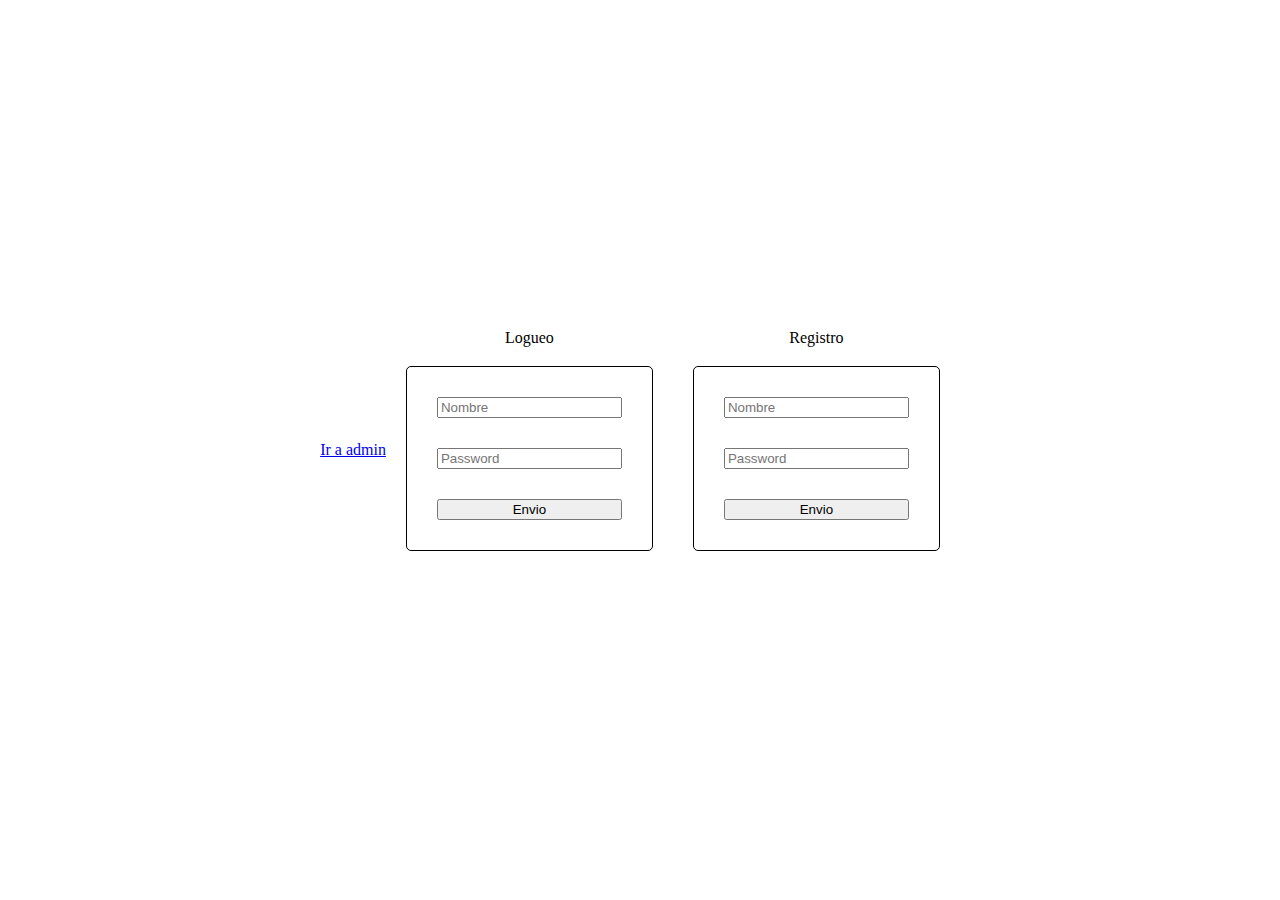
<file: public/index.html>
<!DOCTYPE html>
<html lang="en">
<head>
    <meta charset="UTF-8">
    <meta name="viewport" content="width=device-width, initial-scale=1.0">
    <title>Document</title>
    <script src="./js/index_formularios.js" async type="module"></script>
    <link rel="stylesheet" href="./css/reset_estilos.css">
    <link rel="preconnect" href="https://fonts.googleapis.com">
    <link rel="preconnect" href="https://fonts.gstatic.com" crossorigin>
    <link href="https://fonts.googleapis.com/css2?family=Quicksand:wght@300..700&display=swap" rel="stylesheet">
    <link rel="stylesheet" href="./css/estilos_logueo.css">
    <!-- <link rel="import" href="./html/admin.html"> -->
</head>
<body>
    <a href="/administrador">Ir a admin</a>

    <!-- <form action="/logueo" method="post"> -->
        <div>
            <h3>Logueo</h3>
            <form id="datosForm">
                <input name="nombre" type="text" placeholder="Nombre" />
                <input name="pwd" type="password" placeholder="Password">
                <!-- <input type="submit" value="envio"> -->
                <input id="envioForm" type="submit" value="Envio">
            </form>
        </div>
    <div>
        <h3>Registro</h3>
        <form id="formRegistro">
            <input required name="nombre" type="text" placeholder="Nombre" />
            <input required name="pwd" type="password" placeholder="Password">
            <!-- <input type="submit" value="envio"> -->
            <input id="registrarUser" type="submit" value="Envio">
        </form>
    </div>
</body>
</html>
</file>
<file: public/css/estilos_logueo.css>
body{
    height: 100vh;
    display: flex;
    justify-content: center;
    align-items: center;
    
}
form{
    display:flex;
    flex-direction: column;
    border: 1px solid black;
    border-radius: 5px;
    padding: 15px;
    margin:20px;
}
form > input{
    margin:15px;
}
h3{
    text-align: center;
}
.menu{
    display: flex;
    padding: 15px;
    background-color: bisque;
}
</file>
